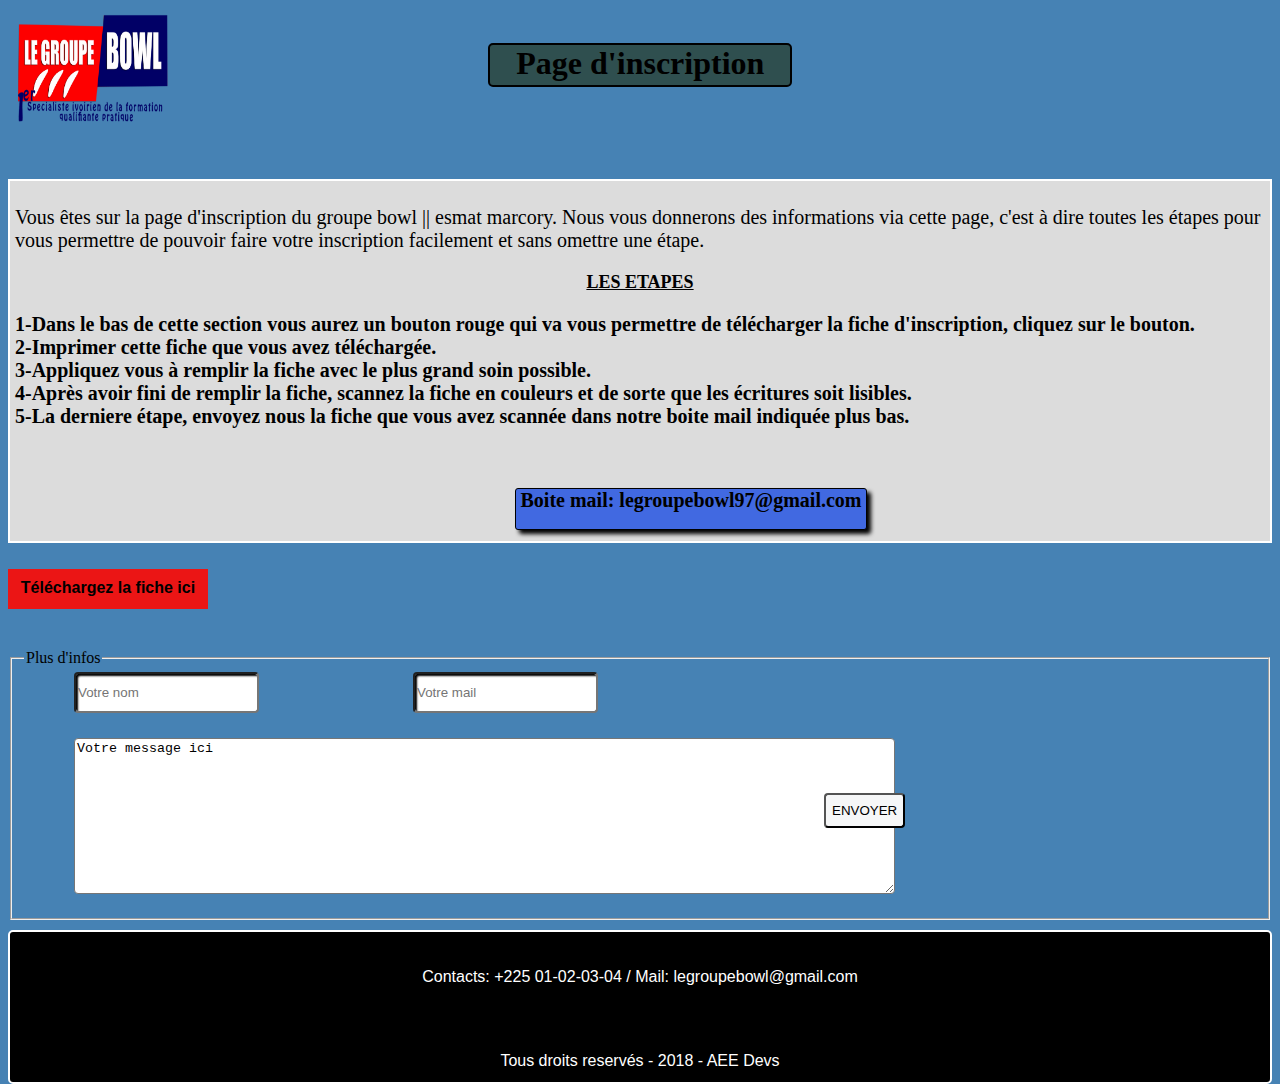
<file: form.html>
<!DOCTYPE html>
<html lang="fr">
<head>
    <meta charset="UTF-8">
    <meta name="viewport" content="width=device-width, initial-scale=1.0">
    <meta http-equiv="X-UA-Compatible" content="ie=edge">
    <title>formulaire d'inscription</title>
    <link rel="stylesheet" type="text/css" href="style/formulaire%20(1).css">
    <link rel="icon" type="image/jpg" href="images/logo1.png"/>

</head>
<body>
    <header>
        <img src="images/logo1.PNG" alt="logo" id="logo"/>
        <h1 class="title">Page d'inscription</h1>
        
    </header>
    <section id="section1">
        <div id="conseils">
            <p>Vous êtes sur la page d'inscription du groupe bowl || esmat marcory. Nous vous donnerons des informations via cette page, c'est à dire toutes les étapes pour vous permettre de pouvoir faire votre inscription facilement et sans omettre une étape.</p>
            <p class="etape">LES ETAPES</p>
            <p class="etapes">1-Dans le bas de cette section vous aurez un bouton rouge qui va vous permettre de télécharger la fiche d'inscription, cliquez sur le bouton.<br/>
            2-Imprimer cette fiche que vous avez téléchargée.<br/>
            3-Appliquez vous à remplir la fiche avec le plus grand soin possible.<br/>
            4-Après avoir fini de remplir la fiche, scannez la fiche en couleurs et de sorte que les écritures soit lisibles.<br/>
            5-La derniere étape, envoyez nous la fiche que vous avez scannée dans notre boite mail indiquée plus bas.
            </p>
            <div class="mail">Boite mail: legroupebowl97@gmail.com</div>
        </div>
    </section>
    <section id="section2">
        <div id="download">
            <a href="formulaire.pdf"><p>Téléchargez la fiche ici</p></a>
        </div>
        <form action="##" method="post">
            <fieldset>
                <legend>Plus d'infos</legend>
                <input type="text" name="nom" placeholder="Votre nom" id="nom" required="required"/>
                <input type="text" name="mail" placeholder="Votre mail" id="mail" required="required"/><br/>
                <textarea cols="100" rows="10">Votre message ici</textarea><br/>
                <button id="bouton">ENVOYER</button>
            </fieldset>
        </form>
    </section>
    <footer>
        <p class="contacts">Contacts: +225 01-02-03-04 / Mail: legroupebowl@gmail.com</p>
        <p class="licence"> Tous droits reservés - 2018 - AEE Devs</p>
    </footer>
</body>
</html>
</file>
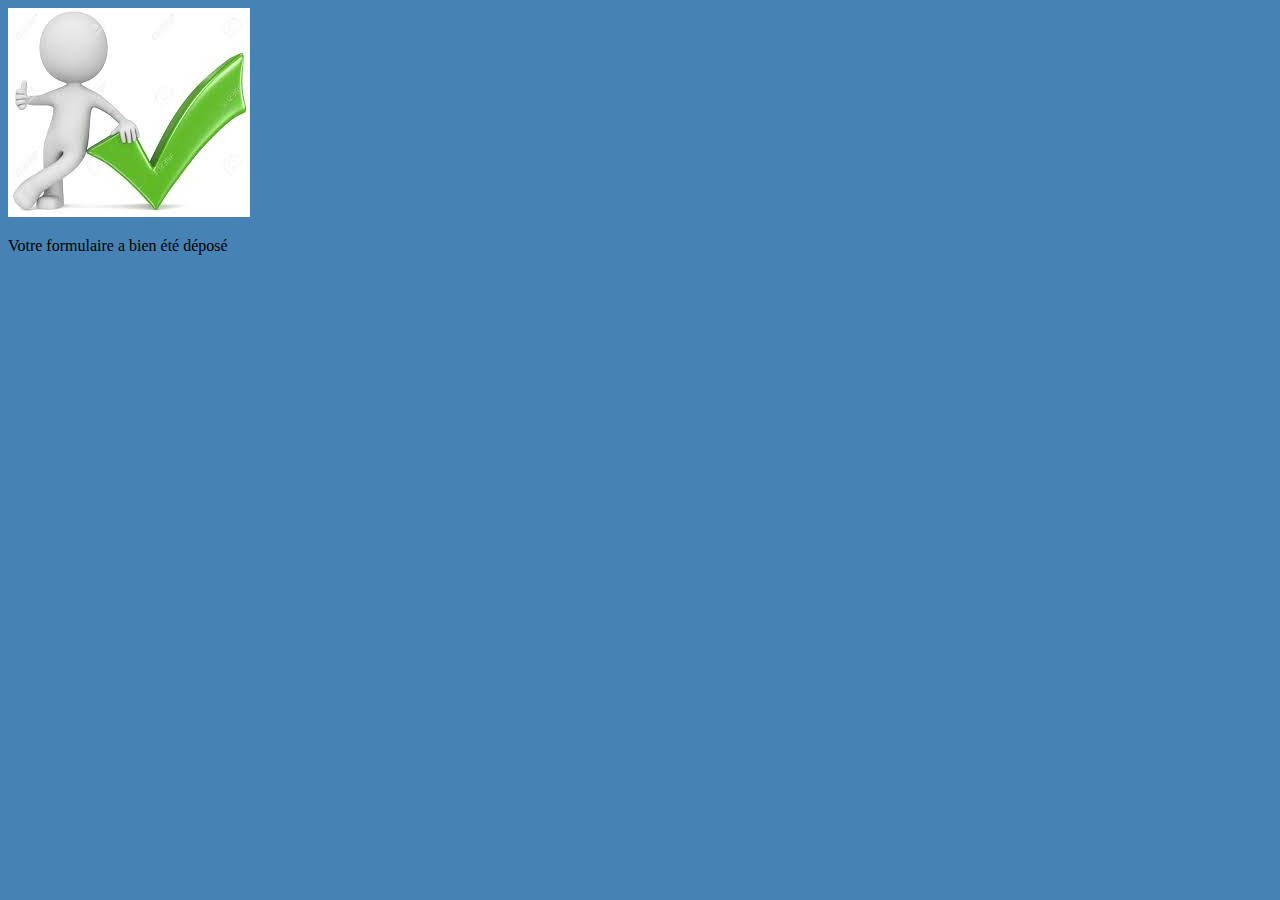
<file: traitement.html>
<!DOCTYPE html>
<html>
<head>
    <meta charset="utf-8" />
    <meta http-equiv="X-UA-Compatible" content="IE=edge">
    <title>Formulaire d'nscription groupe bowl || esmat</title>
    <meta name="viewport" content="width=device-width, initial-scale=1">
    <link rel="stylesheet" type="text/css" media="screen" href="style/formulaire (1).css"/>
</head>
<body>
    
     <div id="depot">
         <img src="images/ok.jpg" alt="image" id="imageok"/>
         <p>Votre formulaire a bien été déposé</p>
     </div>
    <div>
    </div>
</body>
</html>
</file>
<file: style/formulaire (1).css>
#logo{
		position: relative;
		width: 170px;
		height: 130px;
	}
	body
	{
		background-color: #4682B4;
	}
	.title{
		position: relative;
		left: 38%;
		bottom: 120px;
		background-color: darkslategrey;
		width: 300px;
		border: 2px solid black;
		height: 40px;
		text-align: center;
		border-radius: 5px 5px 5px 5px;
	}
	#conseils{
		background-color: gainsboro;
		border: 2px solid white;
		height:350px;
		font-size: 20px;
		padding: 5px;
		font-family: Cambria, Cochin, Georgia, Times, Times New Roman, serif;
		position: relative;
		bottom: 50px;
	}
	#conseils:hover{
		background-color: white;
		border-radius: 4px 4px 4px 4px;
	}
	.etape{
		text-align: center;
		font-weight: bold;
		text-decoration: underline;
		font-size: large;
	}
	.etapes{
		font-weight:bold;
	}
	.mail{
		background-color: royalblue;
		width: 350px;
		height: 40px;
		border: 1px solid black;
		border-radius: 3px 3px 3px 3px;
		text-align: center;
		font-weight: 900;
		position: relative;
		left: 500px;
		top: 40px;
		box-shadow: 4px 4px 4px black;
	}
	#download{
		background-color: rgb(235, 21, 21);
		width: 200px;
		height: 40px;
		position: relative;
		bottom: 40px;
		text-align: center;
	}
	#download a{
		text-decoration: none;
		position: relative;
		top: 10px;
		color: black;
		font-weight: bold;
		font-family: 'Lucida Sans', 'Lucida Sans Regular', 'Lucida Grande', 'Lucida Sans Unicode', Geneva, Verdana, sans-serif;
		transition-property: all;
		transition-delay: .2s;
		transition-duration: 1.5s;
		transition-timing-function: ease;
	}
	#download a:hover{
		color: white;
	}
	form #nom{
		height: 35px;
		border-radius: 4px 4px 4px 4px;
		box-shadow: 2px 2px 2px black inset;
		position: relative;
		left: 50px;
		
	}
	form #mail{
		height: 35px;
		border-radius: 4px 4px 4px 4px;
		box-shadow: 2px 2px 2px black inset;
		position: relative;
		left: 200px;
		
	}
	form textarea{
		position: relative;
		top: 25px;
		left: 50px;
		border-radius: 4px 4px 4px 4px;
	}
	form #bouton{
		position: relative;
		left: 800px;
		bottom: 80px;
		height: 35px;
		background-color: rgb(246, 247, 248);
		color: black;
		border-radius: 4px 4px 4px 4px;
	}
	footer{
		background-color: black;
		color: white;
		height: 150px;
		font-family: 'Segoe UI', Tahoma, Geneva, Verdana, sans-serif;
		border: 2px solid white;
		border-radius: 5px 5px 5px 5px;
		position: relative;
		top: 10px;
	}
	footer .licence{
		position: relative;
		text-align: center;
		top: 70px;
	}
	footer .contacts{
		text-align: center;
		position: relative;
		top: 20px;
	}
</file>
